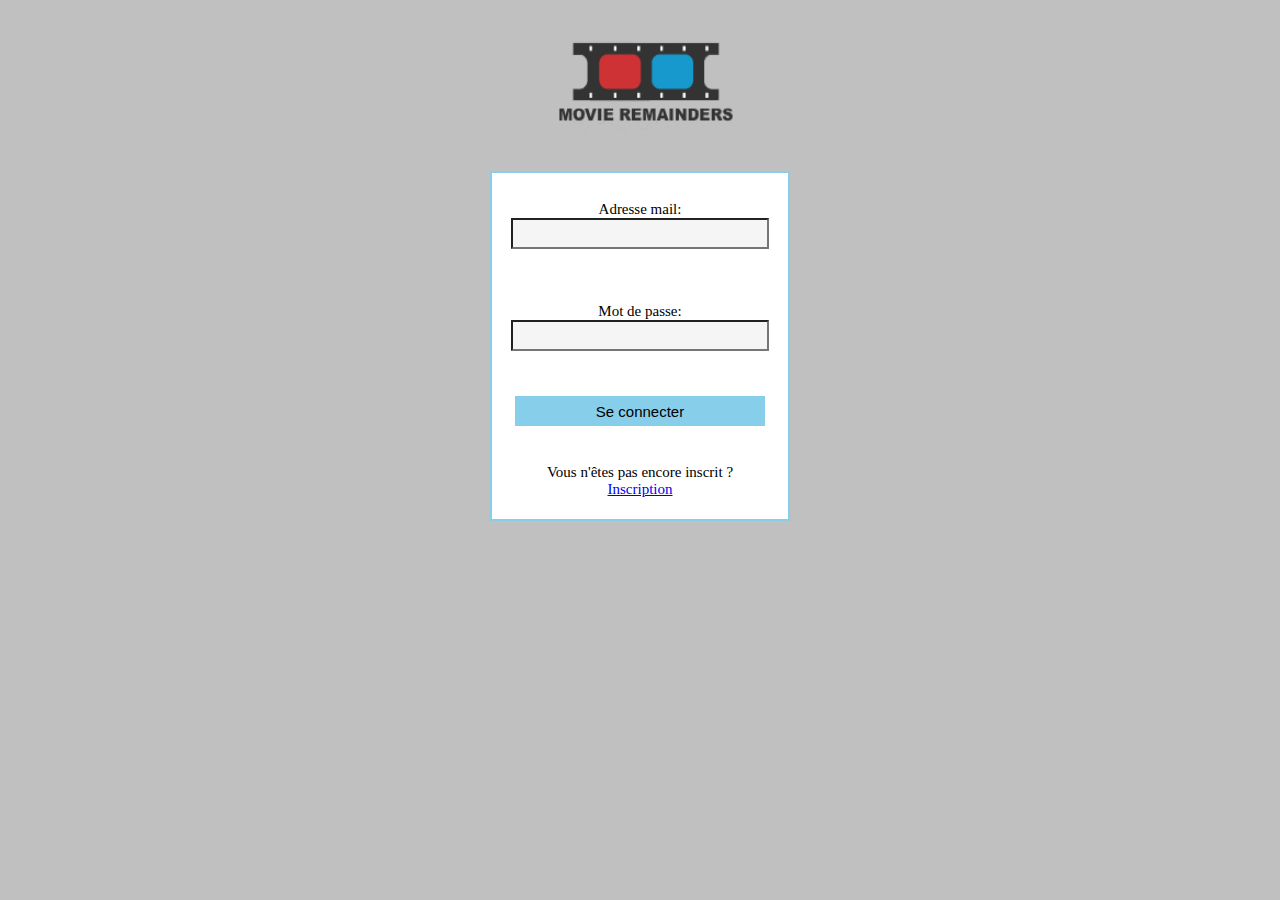
<file: Movie_remainders/tomcat8/webapps/vide/index.html>
<!-- Test.html -->
<!DOCTYPE HTML>
<HTML>
<HEAD>
   <META http-equiv="Content-Type" content="text/html; charset=UTF-8">
   <link rel="stylesheet" type="text/css" href="connectionstyle.css"/>

   <TITLE>Movie remainders - Connection</TITLE>
</HEAD>
<BODY>

<center>
<img src="logo.png" alt="logo"  height="125" width="260">
</center>

<br>

<form method="post" action="http://localhost:8080/vide/conn">

	<table>
		<tr>

	 		<td><a>Adresse mail:</a><br/><input type="textbox" name="iduser" required></td>
	 	</tr>
	 	<tr>
	 		
	 		<td><a>Mot de passe:</a><br/><input type="password" name="mdp" required></td>
	 	</tr>
	 	<tr>
	 		
	 		<td><input type="submit" style="height:30px; background-color: #87CEEB; border: none;font-size: 15px" value="Se connecter"></td>
	 	</tr>
	 	<tr>
	 		<td><a>Vous n'êtes pas encore inscrit ?</a><br/><a href="create.html">Inscription</a></td>
	 		
	 	</tr>
	</table>

</BODY>
</HTML>
</file>
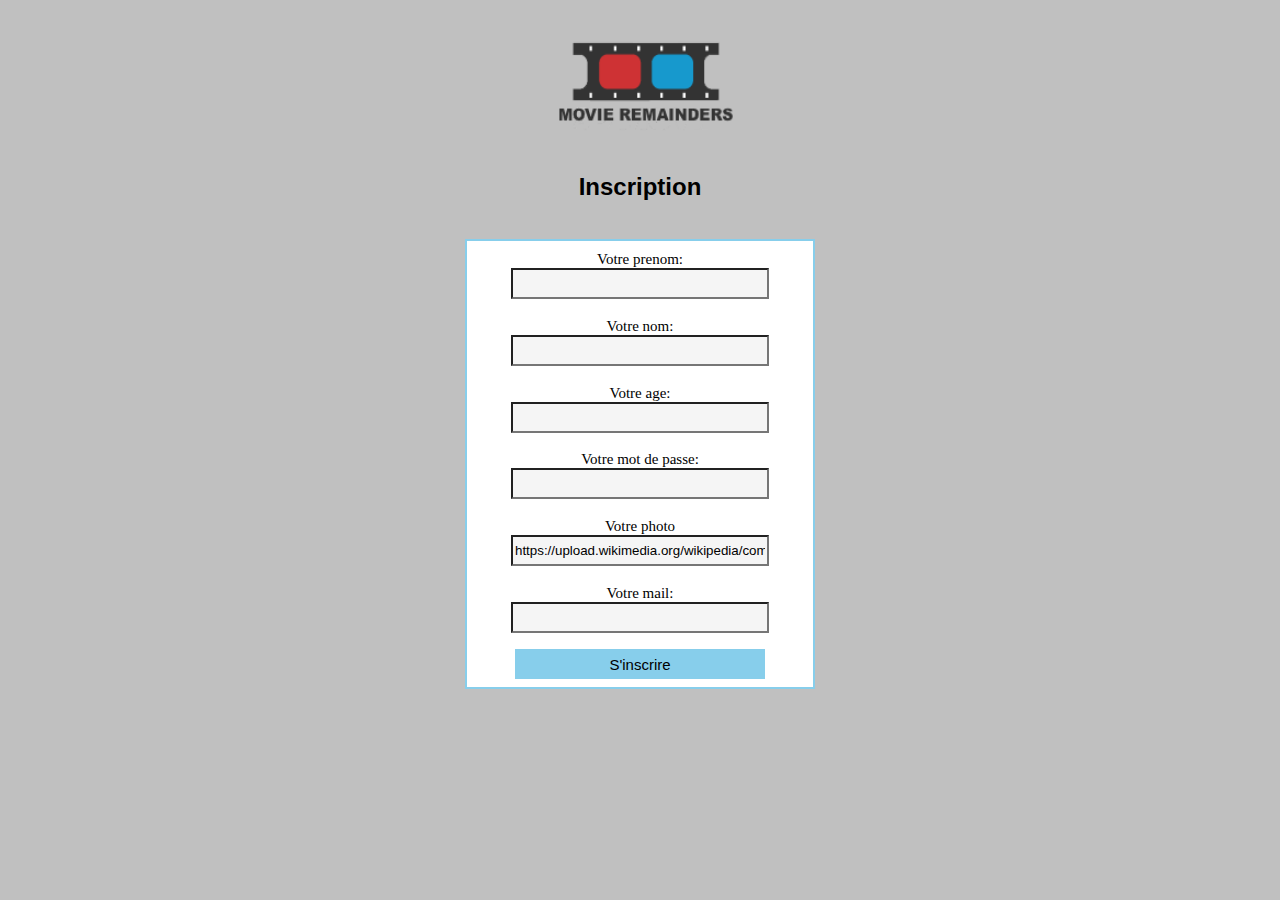
<file: Movie_remainders/tomcat8/webapps/vide/create.html>
<!-- Test.html -->
<!DOCTYPE HTML>
<HTML>
<HEAD>
   <META http-equiv="Content-Type" content="text/html; charset=UTF-8">
   <link rel="stylesheet" type="text/css" href="connectionstyle.css"/>
   <TITLE>Movie remainders - Inscription</TITLE>
</HEAD>
<BODY>

<center>
<a href="http://localhost:8080/vide/index.html"><img src="logo.png" alt="logo"  height="125" width="260"></a>
<h2>Inscription</h2>
</center>

<br>

<form method="post" action="http://localhost:8080/vide/create">

<table id="create">

	<tr>
		<td><a>Votre prenom:</a><br /><input type="textbox" name="prenom" required></td>
	</tr>
	<tr>
		<td><a>Votre nom:</a><br /><input type="textbox" name="nom" required></td>
	</tr>
	<tr>
		<td><a>Votre age:</a><br /><input type="number" name="age" required></td>
	</tr>
	<tr>
		<td><a>Votre mot de passe:</a><br /><input type="password" name="mdp" required></td>
	</tr>
	<tr>
		<td><a>Votre photo</a><br /><input type="text" name="photo" value="https://upload.wikimedia.org/wikipedia/commons/thumb/5/5b/Pictogram_voting_question.svg/220px-Pictogram_voting_question.svg.png" required></td>
	</tr>
	<tr>
		<td><a>Votre mail:</a><br /><input type="email" name="mail" required></td>
	</tr>
	<tr>
		<td><input type="submit" style="height:30px; background-color: #87CEEB; border: none;font-size: 15px" value="S'inscrire"></td>
	</tr>
	
</table>	 


</BODY>
</HTML>
</file>
<file: Movie_remainders/tomcat8/webapps/vide/connectionstyle.css>
body {
	background-color: #C0C0C0;
	color: white;
}
img {
	margin-top: 16px;
}

i{
	color:red;

}
h2 {
	font-family: arial;
	color:black;
}

table {
	
border:2px solid #87CEEB;
margin-left: auto;
margin-right: auto;
width: 300px;
height: 350px;
text-align:center;
font-size: 15px;
color:black;
background-color: white;
}

table#create {
	
border:2px solid #87CEEB;
margin-left: auto;
margin-right: auto;
width: 350px;
height: 450px;
text-align:center;
font-size: 15px;
color:black;
background-color: white;
}



input {
	height: 25px;
	width: 250px;
	background-color: #F5F5F5;


}



input:active {
	border:2px solid #87CEEB;


}


ul{
 
  background-color:WHITE;
  border-right: solid black 2px;
  float:left;
 
   
}


body {
  background-color: #C0C0C0;
}
ul{
 
  border-top: solid #87CEEB 3.5px;
  float:left;
 
   
}


.list1{
  list-style: none;
   position:relative;
    left:2%;
  a{
    display: block;
    text-decoration: none;
    box-sizing: border-box;
    margin-top:15px;
    padding: 5px 5%;
    transform-origin: 50% 50%;
  }
}

.list2{
  list-style: none;
   position:absolute;
    left:35%;
  a{
    display: block;
    text-decoration: none;
    box-sizing: border-box;
    margin-top:15px;
    padding: 5px 5%;
    transform-origin: 50% 50%;
  }
}

.list3{
  list-style: none;
   position:absolute;
    left:70%;
  a{
    display: block;
    text-decoration: none;
    box-sizing: border-box;
    margin-top:15px;
    padding: 5px 5%;
    transform-origin: 50% 50%;
  }
}



.list-vertical{
  width: 19%;
  margin: 15px 3%;
}

.list-zoom{
  a{
    color: #2b2529;
    transition: background 0.3s ease, transform 0.3s ease, box-shadow 0.3s ease;
    &:hover{
      
      transform: scale(1.2) translate(15px, 0);
      
    }
    &:active{
      transform: scale(1.1) translate(9px, 0);
      box-shadow: inset 0 0 3px 0 rgba(33,33,33,0.1);
    }
  }
}
</file>
